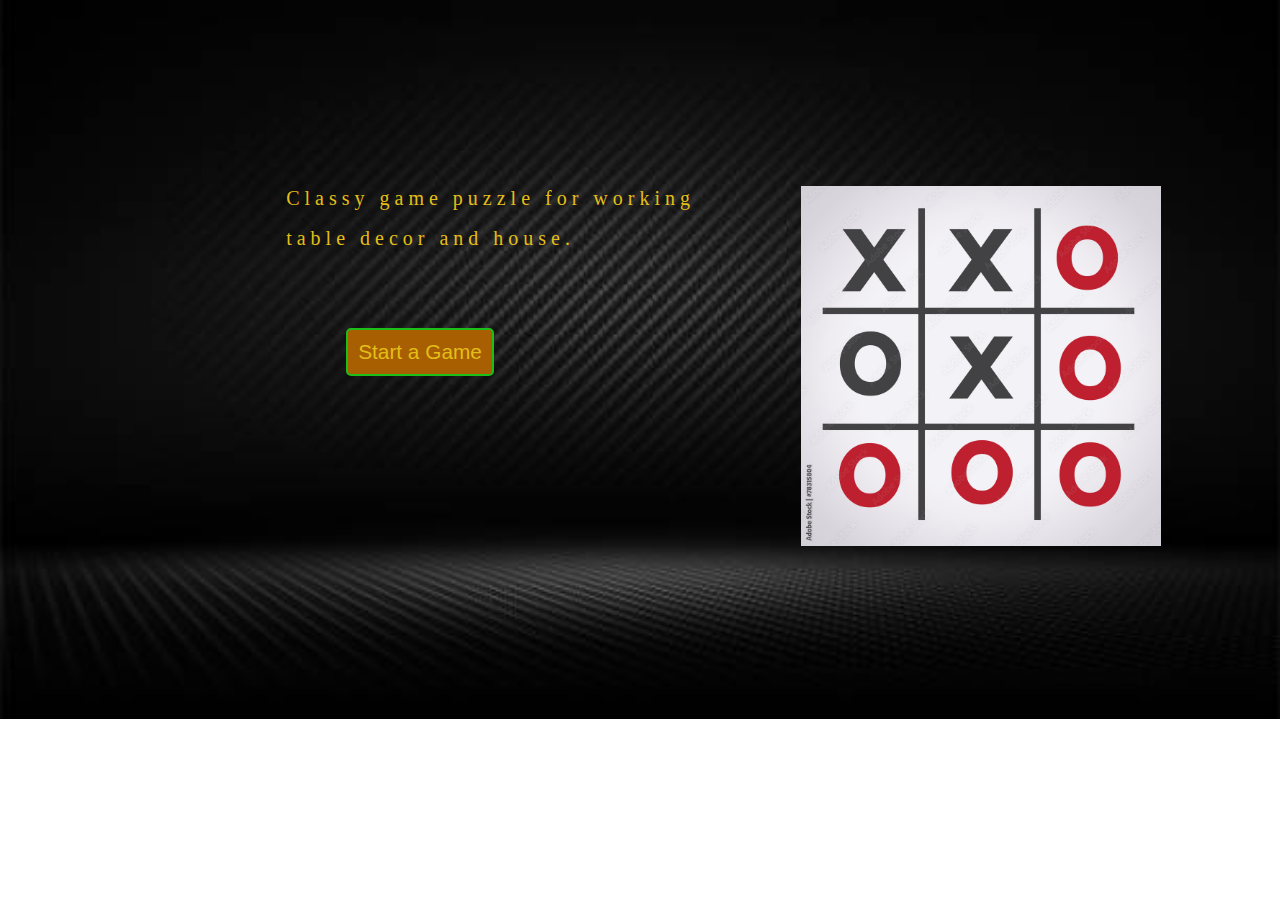
<file: index.html>
<!DOCTYPE html>
<html lang="en">
<head>
    <meta charset="UTF-8">
    <meta name="viewport" content="width=device-width, initial-scale=1.0">
    <title>Tic Tac Toe Game</title>
    <link rel="stylesheet" href="style.css">
</head>
<body>
    <div class="container">
        <!-- <img src="./Assests/xando.jpg"> -->
        <p>Classy game puzzle for working table decor and house.</p>
        <a href="game.html"><button id="start_btn">Start a Game</button></a>
    </div>
    <img src="./Assests/xando.jpg" id="img">
    <!-- <script src="tic_tac_toe.js"></script> -->
</body>
</html>
</file>
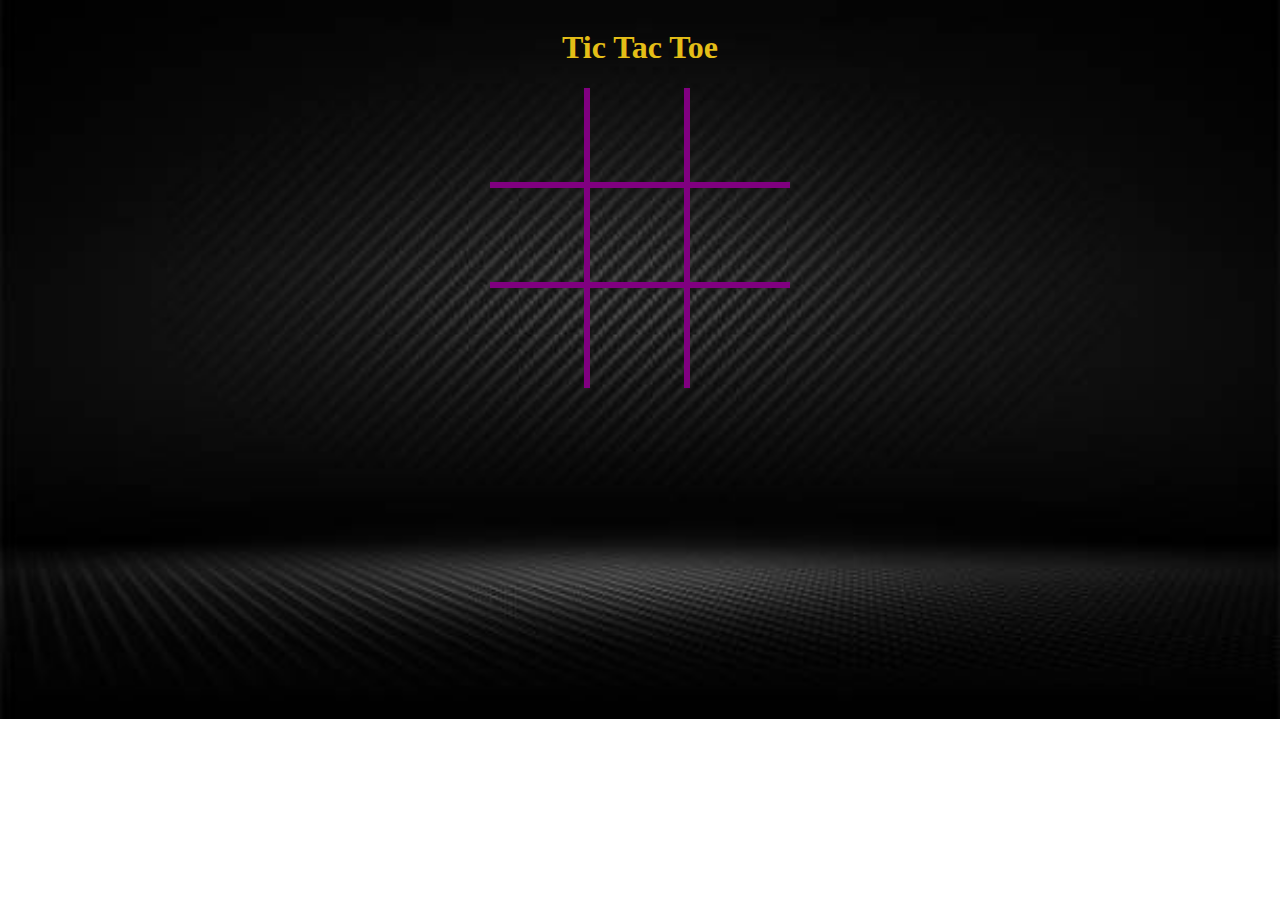
<file: game.html>
<!DOCTYPE html>
<html lang="en">
<head>
    <meta charset="UTF-8">
    <meta name="viewport" content="width=device-width, initial-scale=1.0">
    <title>Tic Tac Toe Game</title>
    <link rel="stylesheet" href="style.css">
    <link rel="stylesheet" href="https://cdnjs.cloudflare.com/ajax/libs/font-awesome/6.5.2/css/all.min.css">
</head>
<body>
    <h1>Tic Tac Toe</h1>
    <div class="board" id="board">
        <div data-index="1" class="tile right_border bottom_border"></div>
        <div data-index="2" class="tile right_border bottom_border"></div>
        <div data-index="3" class="tile bottom_border"></div>
        <div data-index="4" class="tile right_border bottom_border"></div>
        <div data-index="5" class="tile right_border bottom_border"></div>
        <div data-index="6" class="tile bottom_border"></div>
        <div data-index="7" class="tile right_border"></div>
        <div data-index="8" class="tile right_border"></div>
        <div data-index="9" class="tile"></div>
        <div id="strike" class="strike"></div>
    </div>
    <div id="game_over_area" class="hidden">
        <h2 id="game_over_text">Winner is "X"</h2>
        <button id="play_again">Play Again</button>
    </div>
    <script src="tic_tac_toe.js"></script>
</body>
</html>
</file>
<file: style.css>
body{
    display: flex;
    flex-direction: column;
    align-items: center;
    /* background-color: black; */
    background-image: url(./Assests/background_img1.jpg);
    background-repeat: no-repeat;
    background-size: cover;
}
#img{
    width: 360px;
    position: relative;
    left: 27%;
    margin-top: -15%;
}
.container p{
    color: rgb(228, 190, 23);
    font-size: 20px;
    width: 60%;
    letter-spacing: 5px;
    line-height: 40px;
    margin-top: 170px;
    /* margin-left: 50px; */
}
.container img{
    width: 250px;
    position: relative;
    left: 80%;
    margin-top: 20px;
}
.container #start_btn{
    background-color: rgb(167, 95, 2);
    margin-left: 60px;
    margin-top: 50px;
}
h1{
    color: rgb(228, 190, 23);
}
.tile{
    color: rgb(228, 190, 23);
    /* margin: 10px; */
    font-size: 2em;
    display: flex;
    justify-content: center;
    align-items: center;
}
#board{
    display: grid;
    grid-template-columns: 100px 100px 100px;
    grid-template-rows: 100px 100px 100px;
    cursor: pointer;
    position: relative;
}
.right_border{
    border-right: 0.2em solid purple;
}
.bottom_border{
    border-bottom: 0.2em solid purple;
}
.strike{
    position: absolute;
    background-color: brown;
}
.strike_row_1{
    width: 100%;
    height: 4px;
    top: 15%;
}
.strike_row_2{
    width: 100%;
    height: 4px;
    top: 48%;
}
.strike_row_3{
    width: 100%;
    height: 4px;
    top: 83%;
}
.strike_column_1{
    height: 100%;
    width: 4px;
    left: 15%;
}
.strike_column_2{
    height: 100%;
    width: 4px;
    left: 48%;
}
.strike_column_3{
    height: 100%;
    width: 4px;
    left: 83%;
}
.strike_diagonal_1{
    width: 90%;
    height: 4px;
    top: 50%;
    left: 5%;
    transform: skewY(45deg);
}
.strike_diagonal_2{
    width: 90%;
    height: 4px;
    top: 50%;
    left: 5%;
    transform: skewY(-45deg);
}
#game_over_area{
    text-align: center;
    border: purple 8px solid;
    padding: 20px;
    width: 30%;
    margin-top: 50px;
    border-radius: 5px;
}
h2{
    color: rgb(228, 190, 23);
    font-size: 2em;
    margin-top: 0px;
}
button{
    background-color: transparent;
    color: rgb(228, 190, 23);
    border: rgb(28, 190, 23) 2px solid;
    padding: 10px;
    font-size: 1.3em;
    border-radius: 5px;
}
.hidden{
    display: none;
}
.visible{
    display: block;
}
.x_hover:hover::after{
    content: "X";
    opacity: 0.4;
}
.o_hover:hover::after{
    content: "O";
    opacity: 0.4;
}
</file>
